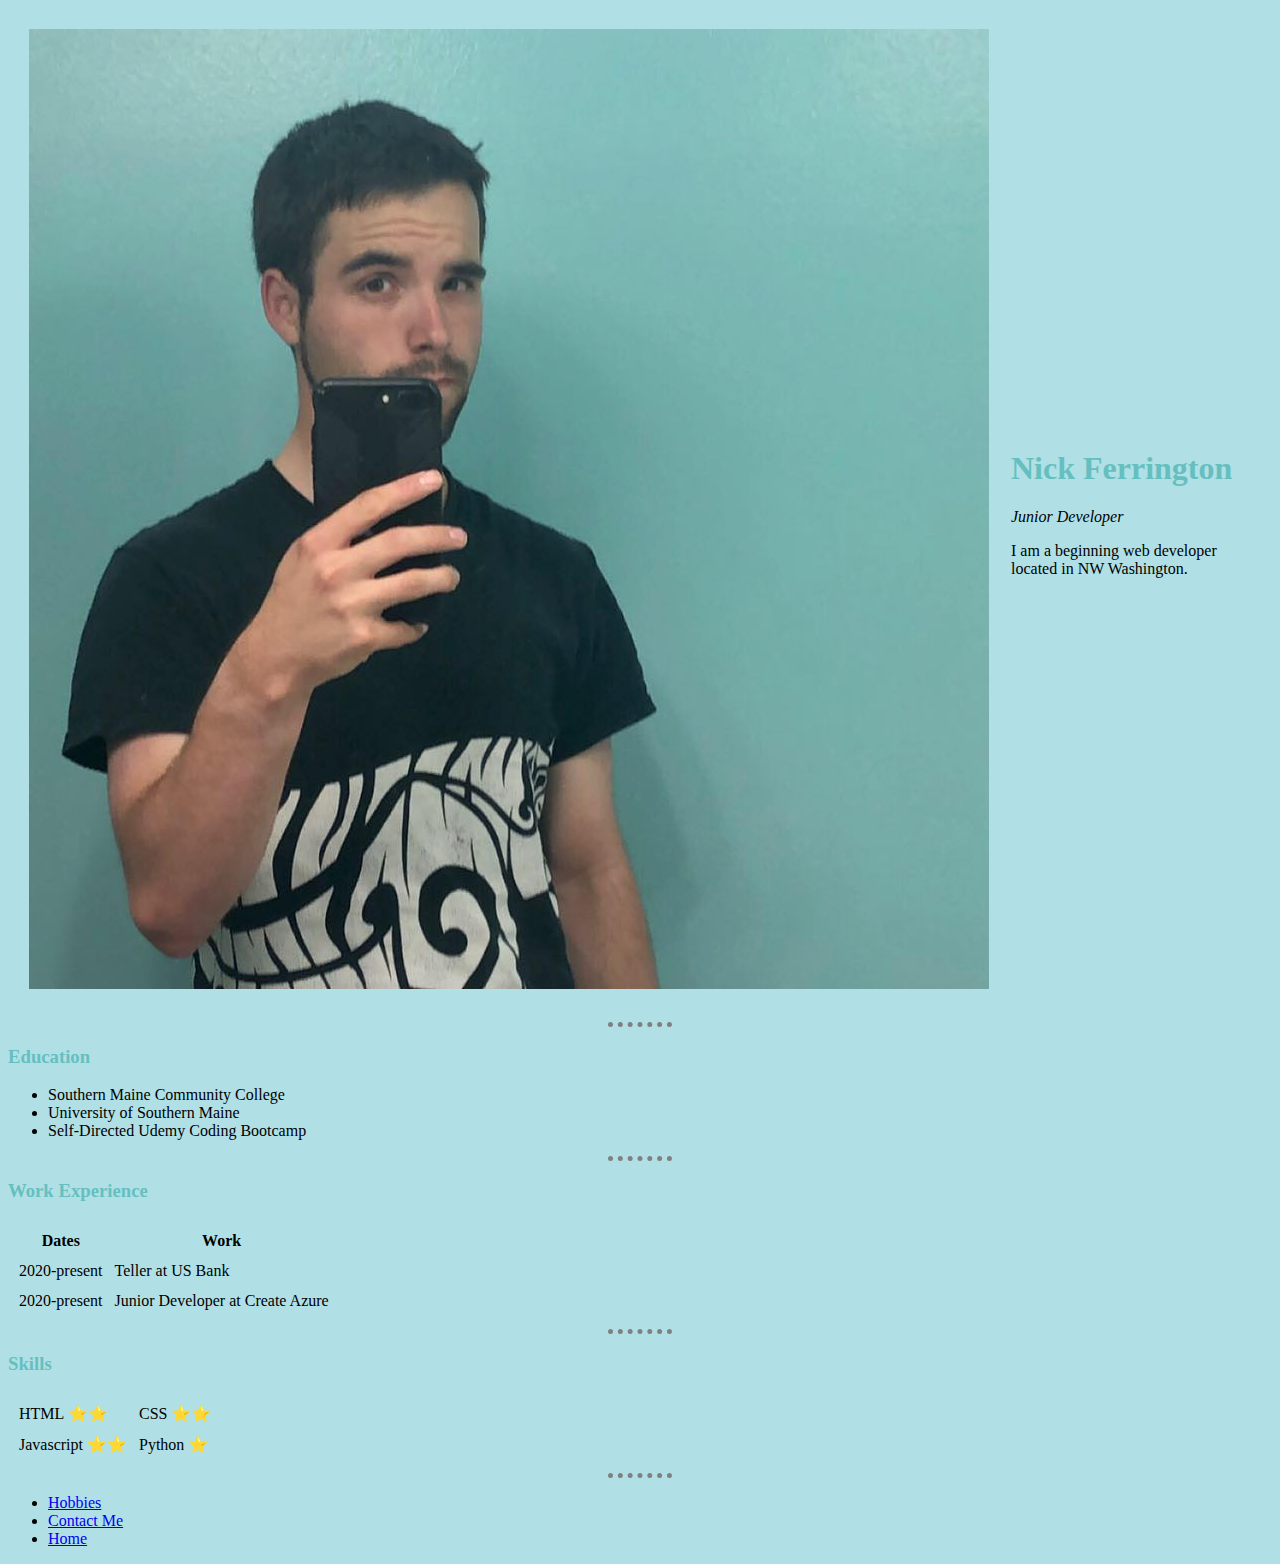
<file: index.html>
<!DOCTYPE html>
<html>
    <head>
        <meta charset='utf-8'>
        <title>Nick Ferrington's Site</title>
        <link rel="stylesheet" href="css/styles.css">
    </head>
    <body>
        <table cellspacing='20'>
            <tr>
                <td><img src="Nick.png" alt=""></td>
                <td><h1> Nick Ferrington</h1>
                    <p><em>Junior Developer</em></p>
                    <p>I am a beginning web developer located in NW Washington.</p></td>
            </tr>
        </table>
        
        
       
        <hr>
        <h3>Education</h3>
        <ul>
            <li>Southern Maine Community College</li>
            <li>University of Southern Maine</li>
            <li>Self-Directed Udemy Coding Bootcamp</li>
        </ul>
        <hr>
        <h3>Work Experience</h3>
        <table cellspacing='10'>
            <thead>
                <tr>
                    <th>Dates</th>
                    <th>Work</th>
                </tr>
            </thead>
            <tbody>
            <tr>
                <td>2020-present</td>
                <td>Teller at US Bank</td>
            </tr>
            <tr>
                <td>2020-present</td>
                <td>Junior Developer at Create Azure</td>
            </tr>
            </tbody>
            <tfoot>

            </tfoot>
        </table>
        <hr>
        <h3>Skills</h3>
        <table cellspacing="10">
            <tr>
                <td>HTML ⭐⭐</td>
                <td>CSS  ⭐⭐</td>
            </tr>
            <tr>
                <td>Javascript ⭐⭐</td>
                <td>Python ⭐</td>
            </tr>
        </table>
        <hr>
        <ul>
            <li><a href="hobbies.html">Hobbies</a></li>
            <li><a href="contact.html">Contact Me</a></li>
            <li><a href="index.html">Home</a></li>
        </ul>
    </body>
</html>
</file>
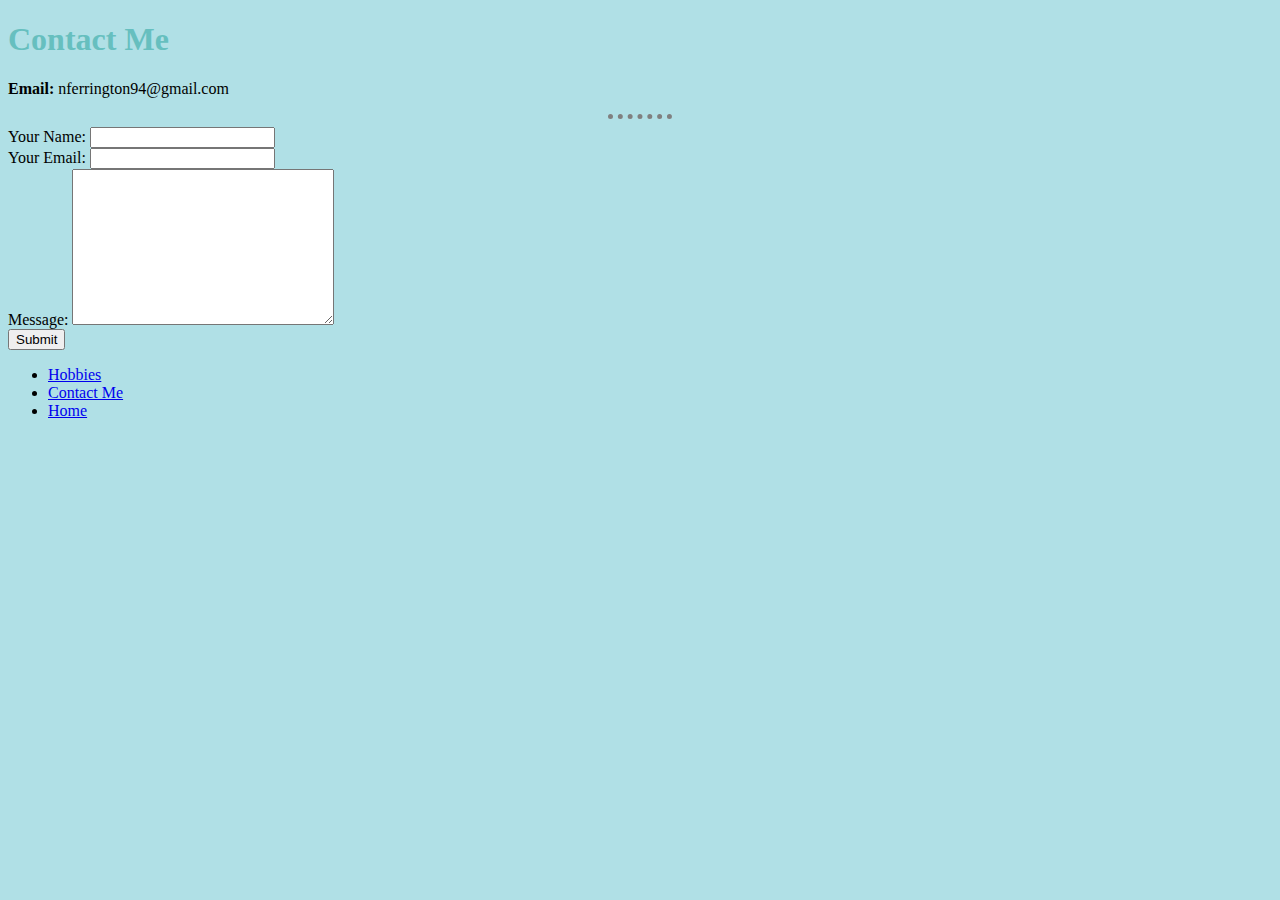
<file: contact.html>
<!DOCTYPE html>
<html lang="en">
<head>
    <meta charset="UTF-8">
    <meta name="viewport" content="width=device-width, initial-scale=1.0">
    <title>Contact Me</title>
    <link rel="stylesheet" href="css/styles.css">
</head>
<body>
    <h1>Contact Me</h1>
    <p><strong>Email:</strong> <nferrington94@gmail class="com">nferrington94@gmail.com</nferrington94@gmail></p>
    <hr>
    <form class="" action="mailto:nferrington94@gmail.com" method="post" enctype="text/plain">
        <label for="">Your Name:</label>
        <input type="text" name="yourName">
        <br>
        <label for="">Your Email:</label>
        <input type="email" name="yourEmail">
        <br>
        <label for="">Message:</label>
        <textarea name="yourMessage" id="" cols="30" rows="10"></textarea>
        <br>
        <input type="submit">
    </form>
    <ul>
        <li><a href="hobbies.html">Hobbies</a></li>
        <li><a href="contact.html">Contact Me</a></li>
        <li><a href="index.html">Home</a></li>
    </ul>
</body>
</html>
</file>
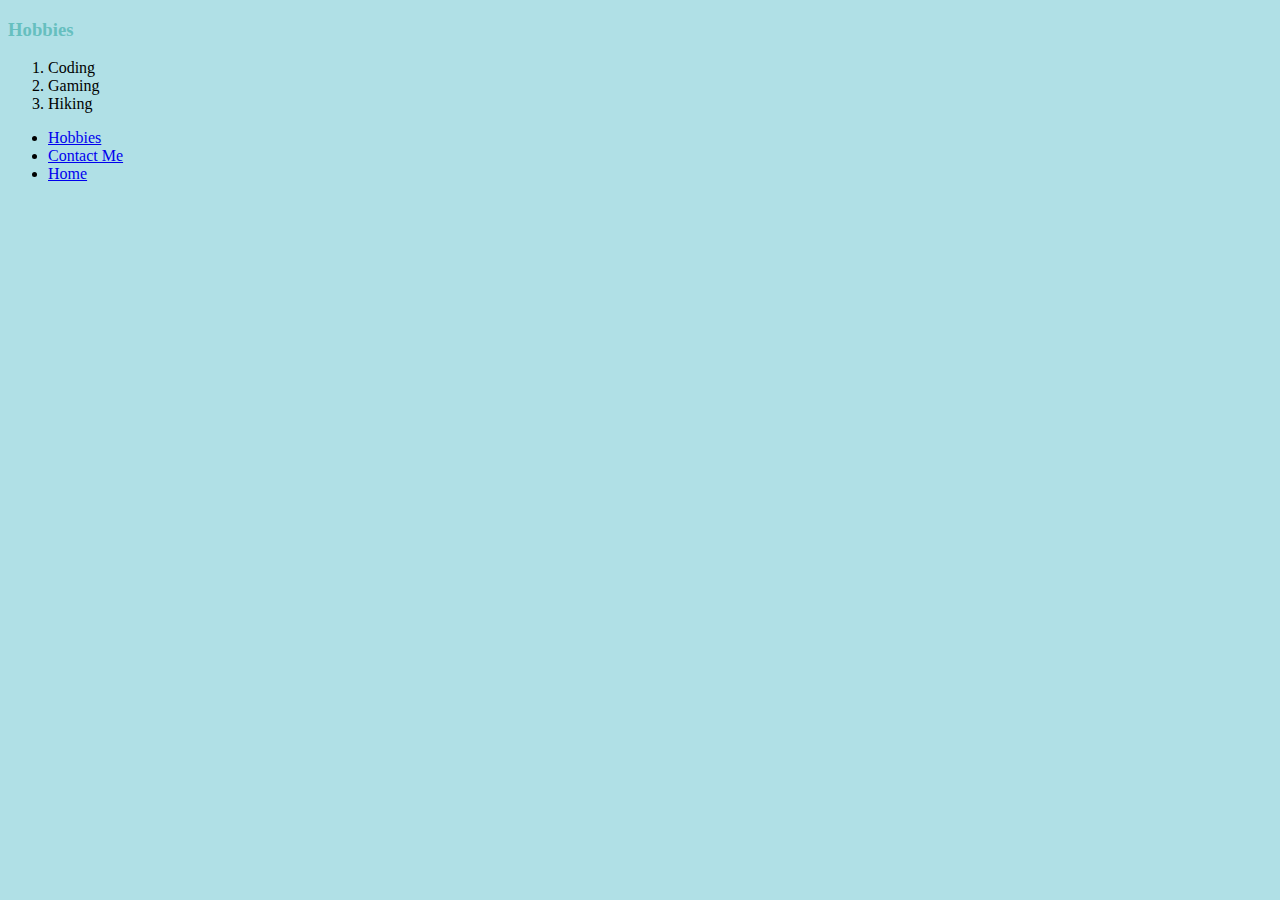
<file: hobbies.html>
<!DOCTYPE html>
<html lang="en">
<head>
    <meta charset="UTF-8">
    <meta name="viewport" content="width=device-width, initial-scale=1.0">
    <title>Hobbies</title>
    <link rel="stylesheet" href="css/styles.css">
</head>
<body>
    <h3>Hobbies</h3>
    <ol>
        <li>Coding</li>
        <li>Gaming</li>
        <li>Hiking</li>
    </ol>
    <ul>
        <li><a href="hobbies.html">Hobbies</a></li>
        <li><a href="contact.html">Contact Me</a></li>
        <li><a href="index.html">Home</a></li>
    </ul>
</body>
</html>
</file>
<file: css/styles.css>
body {
    background-color: powderblue;
}

hr {
    border-style: none;
    border-top-style: dotted;
    border-color: grey;
    border-width: 5px;
    width: 5%;
}

h3, h1 {
    color: #66bfbf;
}
</file>
